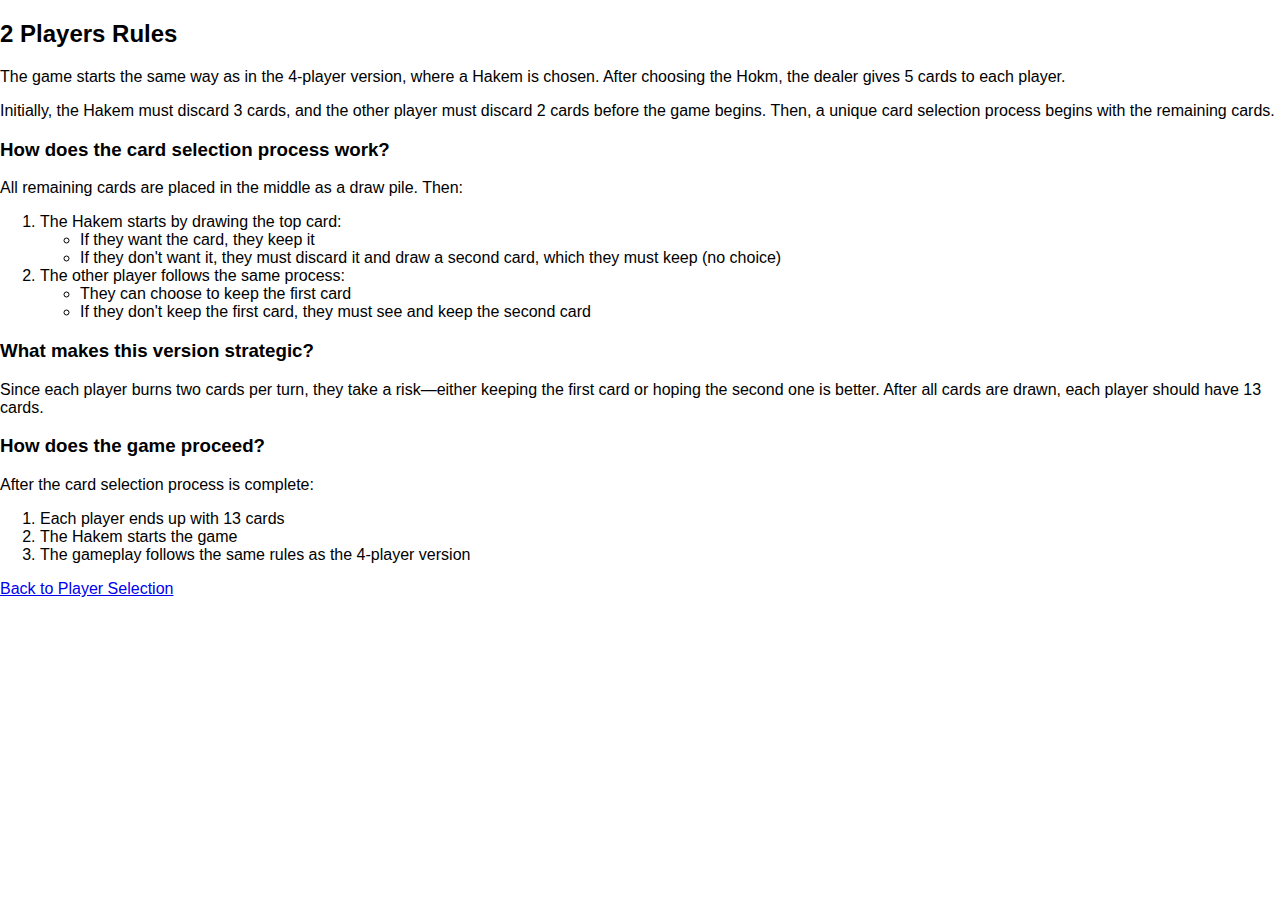
<file: rules-2players.html>
<!DOCTYPE html>
<html lang="en">
<head>
    <meta charset="UTF-8">
    <meta name="viewport" content="width=device-width, initial-scale=1.0">
    <link rel="stylesheet" href="css/page-style.css">
    <link rel="preconnect" href="https://fonts.googleapis.com">
    <link rel="preconnect" href="https://fonts.gstatic.com" crossorigin>
    <link href="https://fonts.googleapis.com/css2?family=Righteous&display=swap" rel="stylesheet">
    <title>2 Players Hokm Rules</title>
</head>
<body class="rules-page">
    <section class="block">
        <h2>2 Players Rules</h2>
        <p>
            The game starts the same way as in the 4-player version, where a Hakem is chosen. After choosing the Hokm, the dealer gives 5 cards to each player.
        </p>
        <p>
            Initially, the Hakem must discard 3 cards, and the other player must discard 2 cards before the game begins. Then, a unique card selection process begins with the remaining cards.
        </p>
    </section>

    <div class="qa-section">
        <h3 class="question">How does the card selection process work?</h3>
        <p class="answer">All remaining cards are placed in the middle as a draw pile. Then:</p>
        <ol class="answer">
            <li>The Hakem starts by drawing the top card:
                <ul>
                    <li>If they want the card, they keep it</li>
                    <li>If they don't want it, they must discard it and draw a second card, which they must keep (no choice)</li>
                </ul>
            </li>
            <li>The other player follows the same process:
                <ul>
                    <li>They can choose to keep the first card</li>
                    <li>If they don't keep the first card, they must see and keep the second card</li>
                </ul>
            </li>
        </ol>
    </div>

    <div class="qa-section">
        <h3 class="question">What makes this version strategic?</h3>
        <p class="answer">
            Since each player burns two cards per turn, they take a risk—either keeping the first card or hoping the second one is better. After all cards are drawn, each player should have 13 cards.
        </p>
    </div>

    <div class="qa-section">
        <h3 class="question">How does the game proceed?</h3>
        <p class="answer">
            After the card selection process is complete:
        </p>
        <ol class="answer">
            <li>Each player ends up with 13 cards</li>
            <li>The Hakem starts the game</li>
            <li>The gameplay follows the same rules as the 4-player version</li>
        </ol>
    </div>

    <a href="rules.html" class="back-button">Back to Player Selection</a>
</body>
</html>
</file>
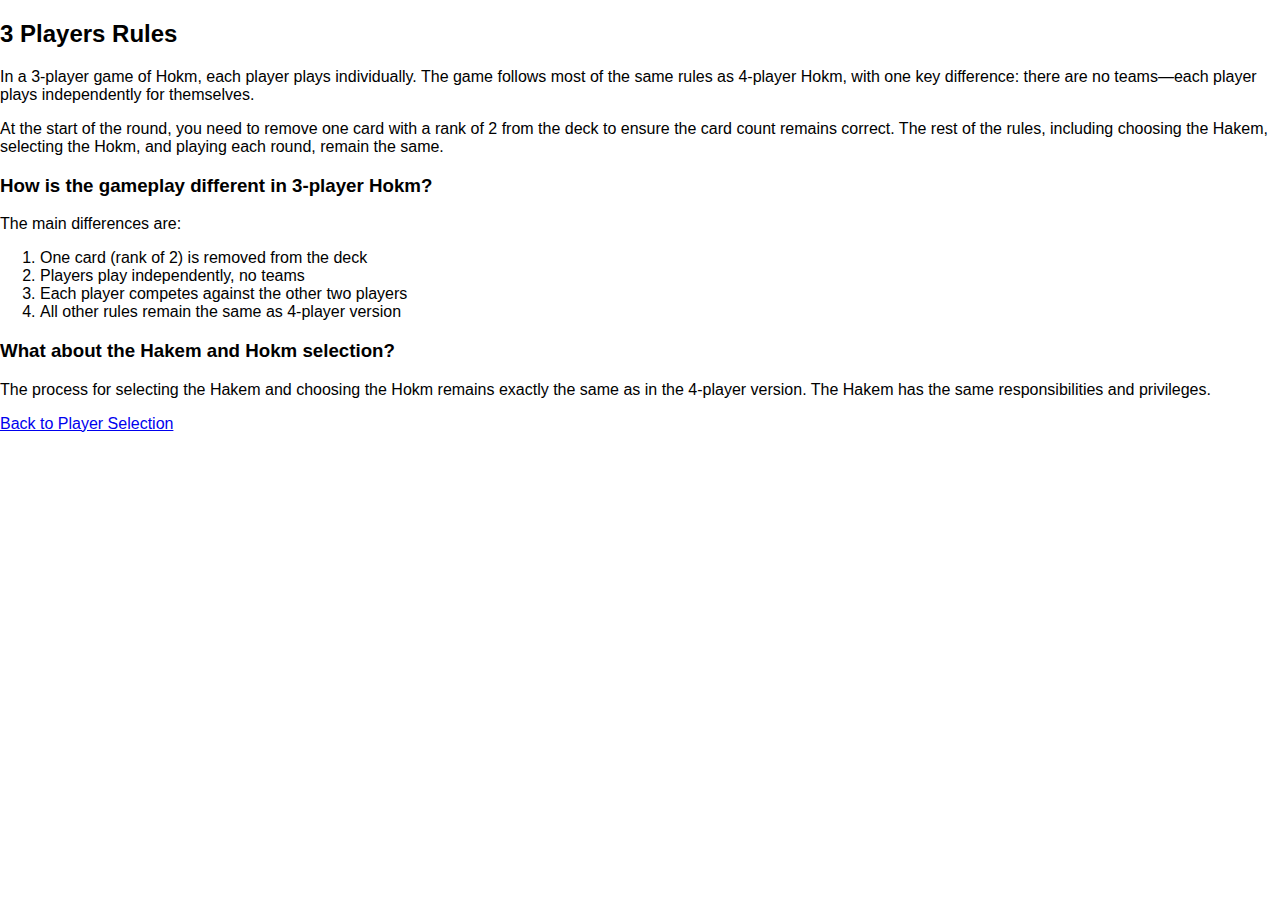
<file: rules-3players.html>
<!DOCTYPE html>
<html lang="en">
<head>
    <meta charset="UTF-8">
    <meta name="viewport" content="width=device-width, initial-scale=1.0">
    <link rel="stylesheet" href="css/page-style.css">
    <link rel="preconnect" href="https://fonts.googleapis.com">
    <link rel="preconnect" href="https://fonts.gstatic.com" crossorigin>
    <link href="https://fonts.googleapis.com/css2?family=Righteous&display=swap" rel="stylesheet">
    <title>3 Players Hokm Rules</title>
</head>
<body class="rules-page">
    <section class="block">
        <h2>3 Players Rules</h2>
        <p>
            In a 3-player game of Hokm, each player plays individually. The game follows most of the same rules as 4-player Hokm, with one key difference: there are no teams—each player plays independently for themselves.
        </p>
        <p>
            At the start of the round, you need to remove one card with a rank of 2 from the deck to ensure the card count remains correct. The rest of the rules, including choosing the Hakem, selecting the Hokm, and playing each round, remain the same.
        </p>
    </section>

    <div class="qa-section">
        <h3 class="question">How is the gameplay different in 3-player Hokm?</h3>
        <p class="answer">The main differences are:</p>
        <ol class="answer">
            <li>One card (rank of 2) is removed from the deck</li>
            <li>Players play independently, no teams</li>
            <li>Each player competes against the other two players</li>
            <li>All other rules remain the same as 4-player version</li>
        </ol>
    </div>

    <div class="qa-section">
        <h3 class="question">What about the Hakem and Hokm selection?</h3>
        <p class="answer">
            The process for selecting the Hakem and choosing the Hokm remains exactly the same as in the 4-player version. The Hakem has the same responsibilities and privileges.
        </p>
    </div>

    <a href="rules.html" class="back-button">Back to Player Selection</a>
</body>
</html>
</file>
<file: css/page-style.css>
/* General styles for all pages */
body {
    margin: 0;
    font-family: 'Arial', sans-serif;
  }
  
  /* Styles only for intro.html */
  .intro-page {
    background-color: #a50000;
    color: white;
  }
  
  /* Styles only for rules page (page2.html) */
  .rules-page {
    background-color: #ffffff;
    color: black;
  }
</file>
